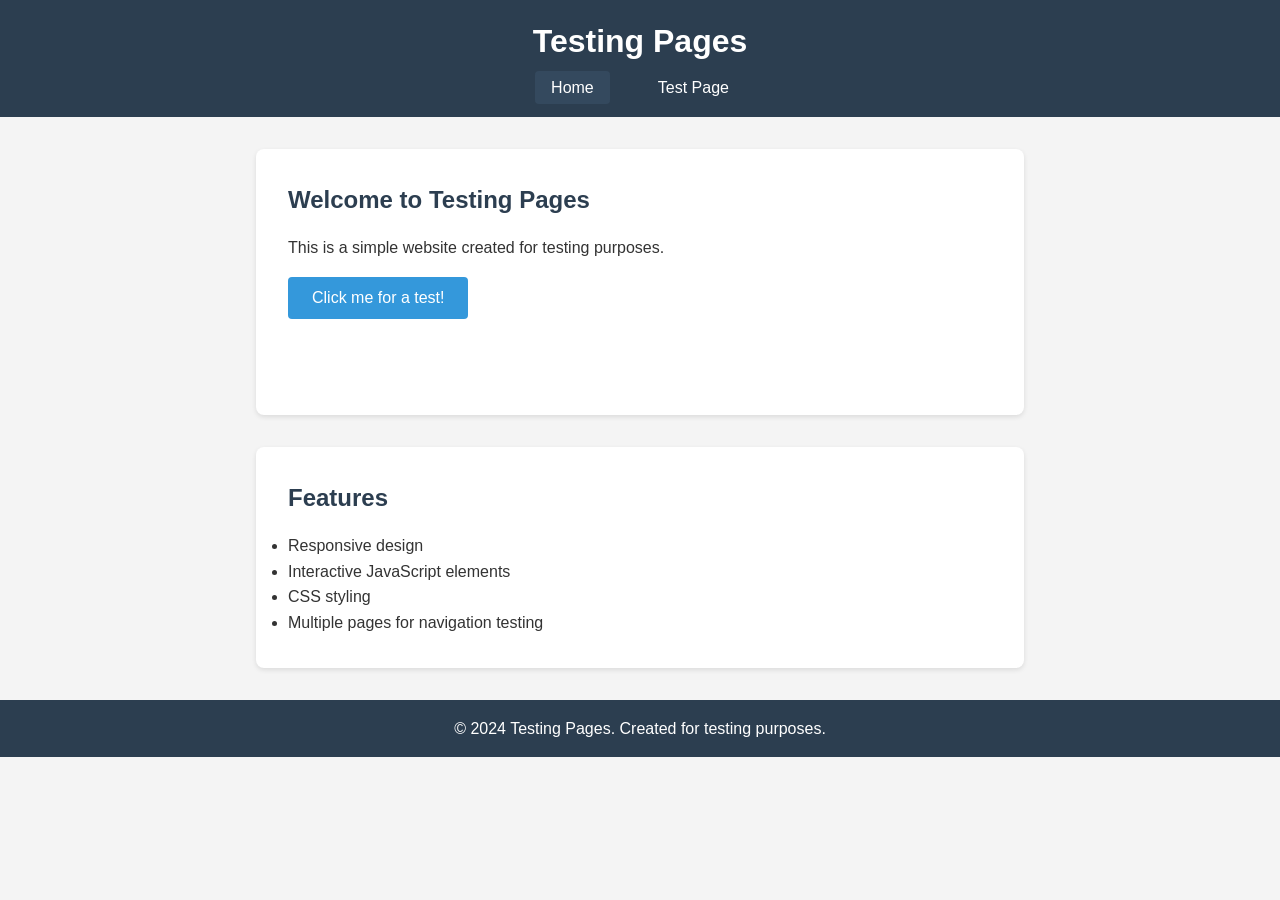
<file: index.html>
<!DOCTYPE html>
<html lang="en">
<head>
    <meta charset="UTF-8">
    <meta name="viewport" content="width=device-width, initial-scale=1.0">
    <title>Testing Pages</title>
    <link rel="stylesheet" href="styles.css">
</head>
<body>
    <header>
        <h1>Testing Pages</h1>
        <nav>
            <ul>
                <li><a href="index.html">Home</a></li>
                <li><a href="test.html">Test Page</a></li>
            </ul>
        </nav>
    </header>
    
    <main>
        <section id="welcome">
            <h2>Welcome to Testing Pages</h2>
            <p>This is a simple website created for testing purposes.</p>
            <button id="test-button">Click me for a test!</button>
            <div id="test-result"></div>
        </section>
        
        <section id="features">
            <h2>Features</h2>
            <ul>
                <li>Responsive design</li>
                <li>Interactive JavaScript elements</li>
                <li>CSS styling</li>
                <li>Multiple pages for navigation testing</li>
            </ul>
        </section>
    </main>
    
    <footer>
        <p>&copy; 2024 Testing Pages. Created for testing purposes.</p>
    </footer>
    
    <script src="script.js"></script>
</body>
</html>
</file>
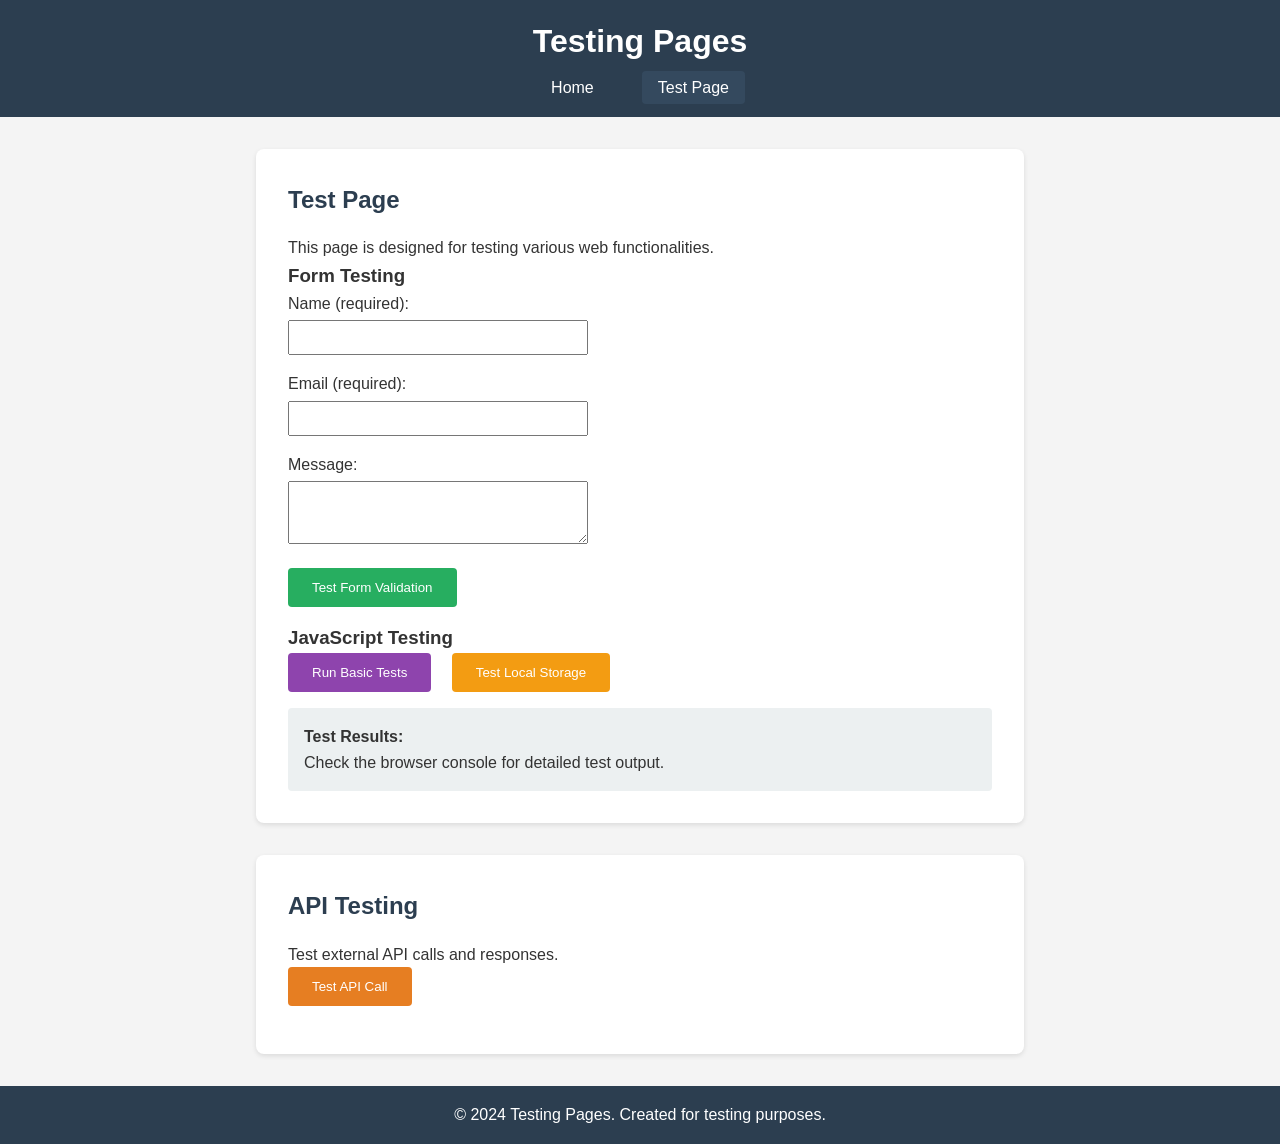
<file: test.html>
<!DOCTYPE html>
<html lang="en">
<head>
    <meta charset="UTF-8">
    <meta name="viewport" content="width=device-width, initial-scale=1.0">
    <title>Test Page - Testing Pages</title>
    <link rel="stylesheet" href="styles.css">
</head>
<body>
    <header>
        <h1>Testing Pages</h1>
        <nav>
            <ul>
                <li><a href="index.html">Home</a></li>
                <li><a href="test.html">Test Page</a></li>
            </ul>
        </nav>
    </header>
    
    <main>
        <section id="test-section">
            <h2>Test Page</h2>
            <p>This page is designed for testing various web functionalities.</p>
            
            <h3>Form Testing</h3>
            <form id="test-form" onsubmit="return false;">
                <div style="margin-bottom: 1rem;">
                    <label for="test-name">Name (required):</label><br>
                    <input type="text" id="test-name" name="name" required style="padding: 0.5rem; width: 100%; max-width: 300px; margin-top: 0.25rem;">
                </div>
                
                <div style="margin-bottom: 1rem;">
                    <label for="test-email">Email (required):</label><br>
                    <input type="email" id="test-email" name="email" required style="padding: 0.5rem; width: 100%; max-width: 300px; margin-top: 0.25rem;">
                </div>
                
                <div style="margin-bottom: 1rem;">
                    <label for="test-message">Message:</label><br>
                    <textarea id="test-message" name="message" rows="3" style="padding: 0.5rem; width: 100%; max-width: 300px; margin-top: 0.25rem;"></textarea>
                </div>
                
                <button type="button" onclick="testFormValidation()" style="background-color: #27ae60; color: white; border: none; padding: 0.75rem 1.5rem; border-radius: 4px; cursor: pointer;">
                    Test Form Validation
                </button>
                <div id="form-result" style="margin-top: 1rem;"></div>
            </form>
            
            <h3>JavaScript Testing</h3>
            <button onclick="window.testUtils.runBasicTests()" style="background-color: #8e44ad; color: white; border: none; padding: 0.75rem 1.5rem; border-radius: 4px; cursor: pointer; margin-right: 1rem;">
                Run Basic Tests
            </button>
            
            <button onclick="testLocalStorage()" style="background-color: #f39c12; color: white; border: none; padding: 0.75rem 1.5rem; border-radius: 4px; cursor: pointer;">
                Test Local Storage
            </button>
            
            <div id="js-test-result" style="margin-top: 1rem; padding: 1rem; background-color: #ecf0f1; border-radius: 4px;">
                <strong>Test Results:</strong><br>
                Check the browser console for detailed test output.
            </div>
        </section>
        
        <section id="api-testing">
            <h2>API Testing</h2>
            <p>Test external API calls and responses.</p>
            
            <button onclick="testAPICall()" style="background-color: #e67e22; color: white; border: none; padding: 0.75rem 1.5rem; border-radius: 4px; cursor: pointer;">
                Test API Call
            </button>
            
            <div id="api-result" style="margin-top: 1rem;"></div>
        </section>
    </main>
    
    <footer>
        <p>&copy; 2024 Testing Pages. Created for testing purposes.</p>
    </footer>
    
    <script src="script.js"></script>
    <script>
        function testFormValidation() {
            const form = document.getElementById('test-form');
            const result = document.getElementById('form-result');
            
            if (window.validateForm(form)) {
                result.innerHTML = '✅ Form validation passed!';
                result.className = 'success';
            } else {
                result.innerHTML = '❌ Form validation failed. Please fill in all required fields.';
                result.className = 'error';
            }
        }
        
        function testLocalStorage() {
            try {
                const testKey = 'testData';
                const testValue = 'Testing local storage functionality';
                
                localStorage.setItem(testKey, testValue);
                const retrieved = localStorage.getItem(testKey);
                
                if (retrieved === testValue) {
                    window.testUtils.log('✅ Local storage test passed');
                    document.getElementById('js-test-result').innerHTML += '<br>✅ Local storage: Working correctly';
                } else {
                    window.testUtils.log('❌ Local storage test failed');
                    document.getElementById('js-test-result').innerHTML += '<br>❌ Local storage: Failed';
                }
                
                localStorage.removeItem(testKey);
            } catch (error) {
                window.testUtils.log('❌ Local storage test error: ' + error.message);
                document.getElementById('js-test-result').innerHTML += '<br>❌ Local storage: Error - ' + error.message;
            }
        }
        
        function testAPICall() {
            const result = document.getElementById('api-result');
            result.innerHTML = 'Testing API call...';
            
            // Test with a simple public API
            fetch('https://httpbin.org/json')
                .then(response => response.json())
                .then(data => {
                    result.innerHTML = '✅ API call successful!<br><pre>' + JSON.stringify(data, null, 2) + '</pre>';
                    result.className = 'success';
                })
                .catch(error => {
                    result.innerHTML = '❌ API call failed: ' + error.message;
                    result.className = 'error';
                });
        }
    </script>
</body>
</html>
</file>
<file: styles.css>
/* Testing Pages CSS Styles */

* {
    margin: 0;
    padding: 0;
    box-sizing: border-box;
}

body {
    font-family: 'Arial', sans-serif;
    line-height: 1.6;
    color: #333;
    background-color: #f4f4f4;
}

header {
    background-color: #2c3e50;
    color: white;
    padding: 1rem 0;
    position: sticky;
    top: 0;
    z-index: 100;
}

header h1 {
    text-align: center;
    margin-bottom: 0.5rem;
}

nav ul {
    list-style: none;
    display: flex;
    justify-content: center;
    gap: 2rem;
}

nav a {
    color: white;
    text-decoration: none;
    padding: 0.5rem 1rem;
    border-radius: 4px;
    transition: background-color 0.3s ease;
}

nav a:hover {
    background-color: #34495e;
}

main {
    max-width: 800px;
    margin: 2rem auto;
    padding: 0 1rem;
}

section {
    background: white;
    margin: 2rem 0;
    padding: 2rem;
    border-radius: 8px;
    box-shadow: 0 2px 5px rgba(0,0,0,0.1);
}

h2 {
    color: #2c3e50;
    margin-bottom: 1rem;
}

#test-button {
    background-color: #3498db;
    color: white;
    border: none;
    padding: 0.75rem 1.5rem;
    border-radius: 4px;
    cursor: pointer;
    font-size: 1rem;
    margin: 1rem 0;
    transition: background-color 0.3s ease;
}

#test-button:hover {
    background-color: #2980b9;
}

#test-result {
    margin-top: 1rem;
    padding: 1rem;
    border-radius: 4px;
    min-height: 20px;
}

.success {
    background-color: #d4edda;
    color: #155724;
    border: 1px solid #c3e6cb;
}

.error {
    background-color: #f8d7da;
    color: #721c24;
    border: 1px solid #f5c6cb;
}

footer {
    background-color: #2c3e50;
    color: white;
    text-align: center;
    padding: 1rem 0;
    margin-top: 2rem;
}

/* Responsive design */
@media (max-width: 768px) {
    nav ul {
        flex-direction: column;
        align-items: center;
        gap: 1rem;
    }
    
    main {
        margin: 1rem auto;
        padding: 0 0.5rem;
    }
    
    section {
        padding: 1rem;
    }
}
</file>
